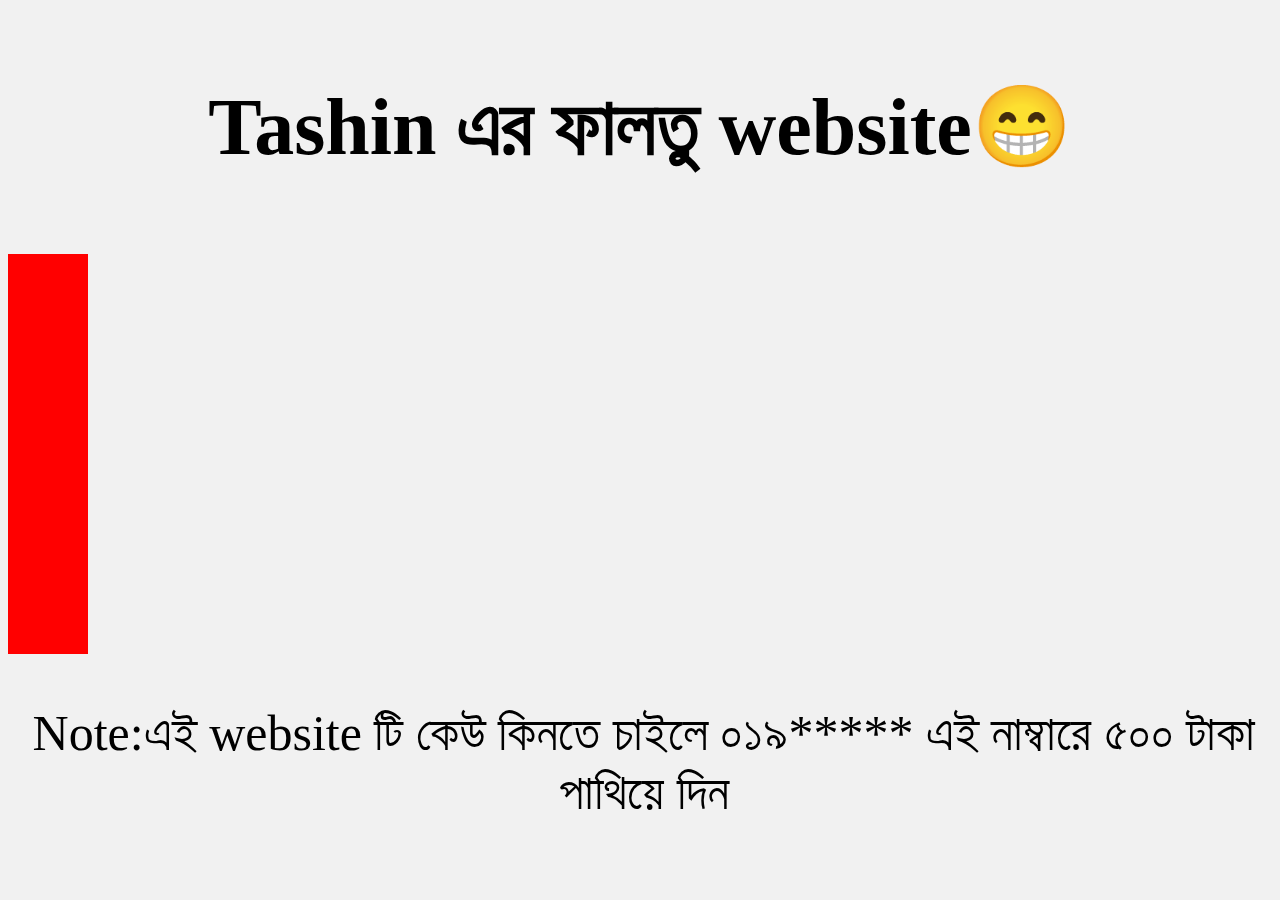
<file: index.html>
<!DOCTYPE html>
<html>
<head>
  <title>Tashin এর ফালতু website😁</title>
</head>
<style>
*{background-color: #f1f1f1;}
h3{text-align: center;}
p{position: fixed;
  text-align-last: center;
  left:65;
  
  font-weight: 150px;
}
div{
  height: 50px;
  width: 50px;
  background-color: red;
  position: relative;
  align-items: center;
  animation: mymove 10s infinite;
  animation-direction: alternate; 
}
@keyframes mymove{
 from { left:0px; 
 background-color:red;
   border-radius: 35px;
 }
 to{ left:250px;
 background-color: blue;
 border-radius:50px;}
}
#d1{animation-timing-function: linear;}
#d2{animation-timing-function: ease;}
#d3{animation-timing-function: ease-in;}
#d4{animation-timing-function: ease-out;}
#d4{animation-timing-function: ease-in-out;}

@media only screen and (min-width: 768px){
  h3{font-size: 80px;}
  div{height: 80px;
    width: 80px;
  }
    @keyframes mymove{
 from { left:0px; 
 background-color:red;
   border-radius: 35px;
 }
 to{ left:850px;
 background-color: blue;
 border-radius:50px;}
}
    p{font-size:50px;
      text-align: center;
      position: absolute;
    }
}
    
  }
</style>
<body>
  <h3>Tashin এর ফালতু website😁</h3>
     <div id="d1"></div>
     <div id="d2"></div>
       
     
     <div id="d3"></div> 
     <div id="d4"></div>
     <div id="d5"></div>
     <p>Note:এই website টি কেউ কিনতে চাইলে
     ০১৯***** এই নাম্বারে ৫০০ টাকা পাথিয়ে দিন </p>
    

     
 
</body>
</html>
</file>
